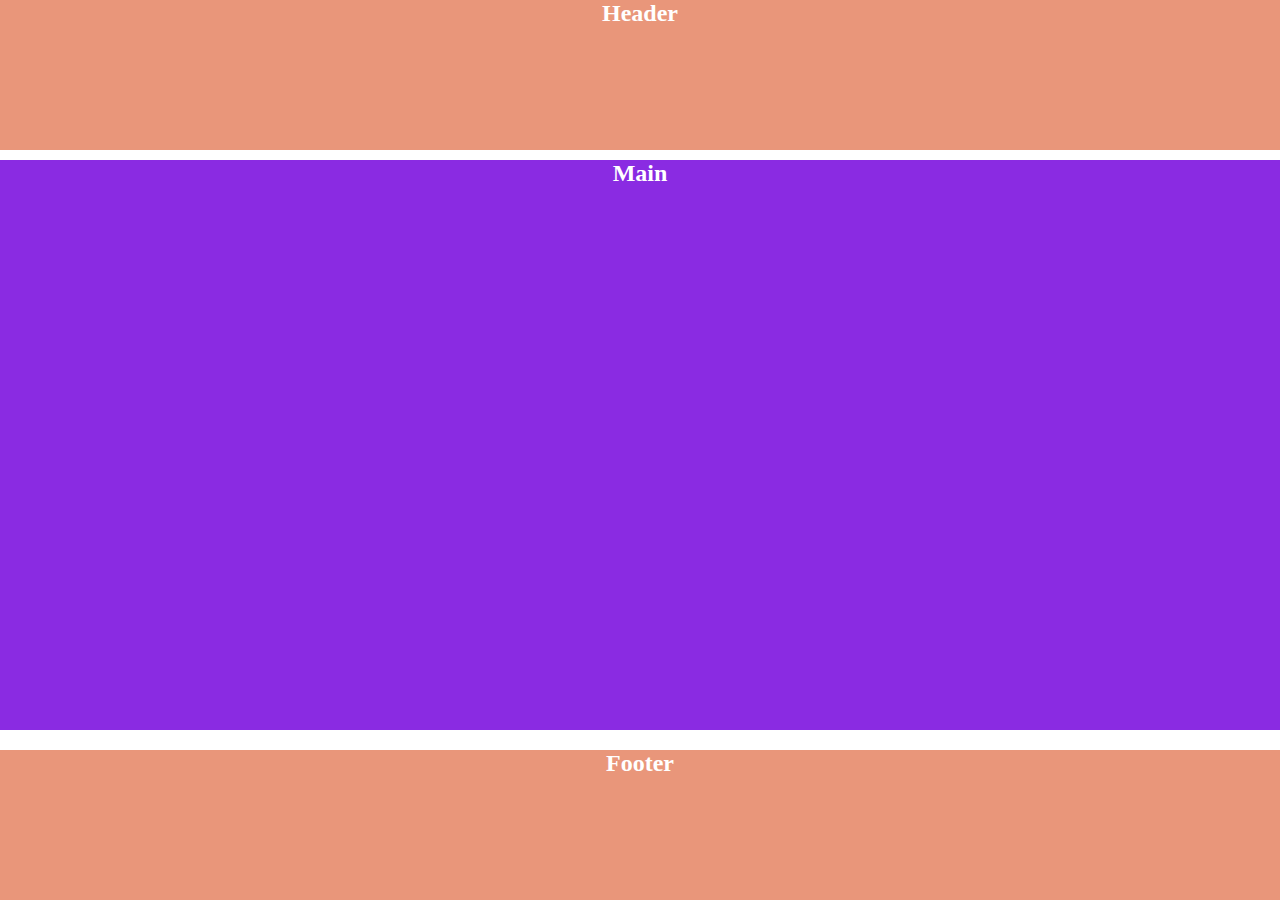
<file: homework/hw 1/index.html>
<!DOCTYPE html>
<html lang="en">
<head>
    <meta charset="UTF-8">
    <meta name="viewport" content="width=device-width, initial-scale=1.0">
    <title>Document</title>
    <link rel="stylesheet" href="./styles/style.css">
</head>
<body>
    <header>
        <h1>Header</h1>
    </header>

    <main class="main">
        <h1>Main</h1>
    </main>
    <footer>
        <h1>Footer</h1>
    </footer>
</body>
</html>
</file>
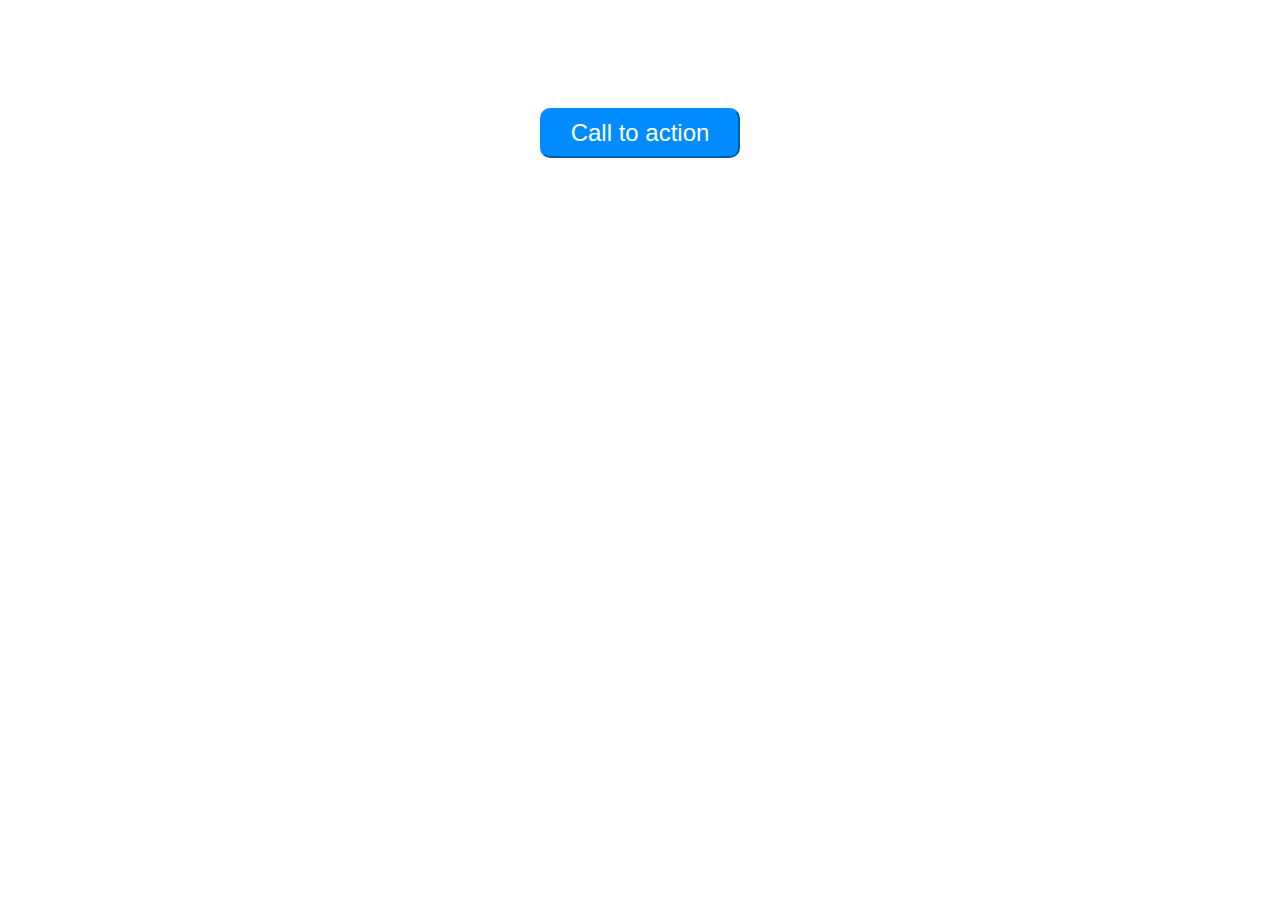
<file: homework/hw 2/index.html>
<!DOCTYPE html>
<html lang="en">
<head>
    <meta charset="UTF-8">
    <meta name="viewport" content="width=device-width, initial-scale=1.0">
    <title>Document</title>
    <link rel="stylesheet" href="./styles/style.css">
</head>
<body>
    <form action="https://youtu.be/WMqK3OZjBvs?si=_LzS5Wy3yzpWiSmk">
        <button>Call to action</button>
    </form>
</body>
</html>
</file>
<file: homework/hw 1/styles/style.css>
*{
    margin: 0;
    padding: 0;
    text-align: center;
    font-size: 24px;
    color: white;
}

header{
    background-color: darksalmon;
    height: 150px;
    width: 100%;

}

.main{
    background-color: blueviolet;
    height: calc(100vh - 330px);
    margin: 10px 0 20px 0;
}

footer{
    background-color: darksalmon;
    height: 150px;
    width: 100%;
}
</file>
<file: homework/hw 2/styles/style.css>
*{
    text-align: center;
}

button{
    margin-top: 100px;
    margin-bottom: 100px;
    background-color: rgb(0, 140, 255);
    height: 50px;
    width: 200px;
    border-radius: 10px;
    font-size: 24px;
    color: white;
    border-color: rgb(0, 140, 255);
}
</file>
